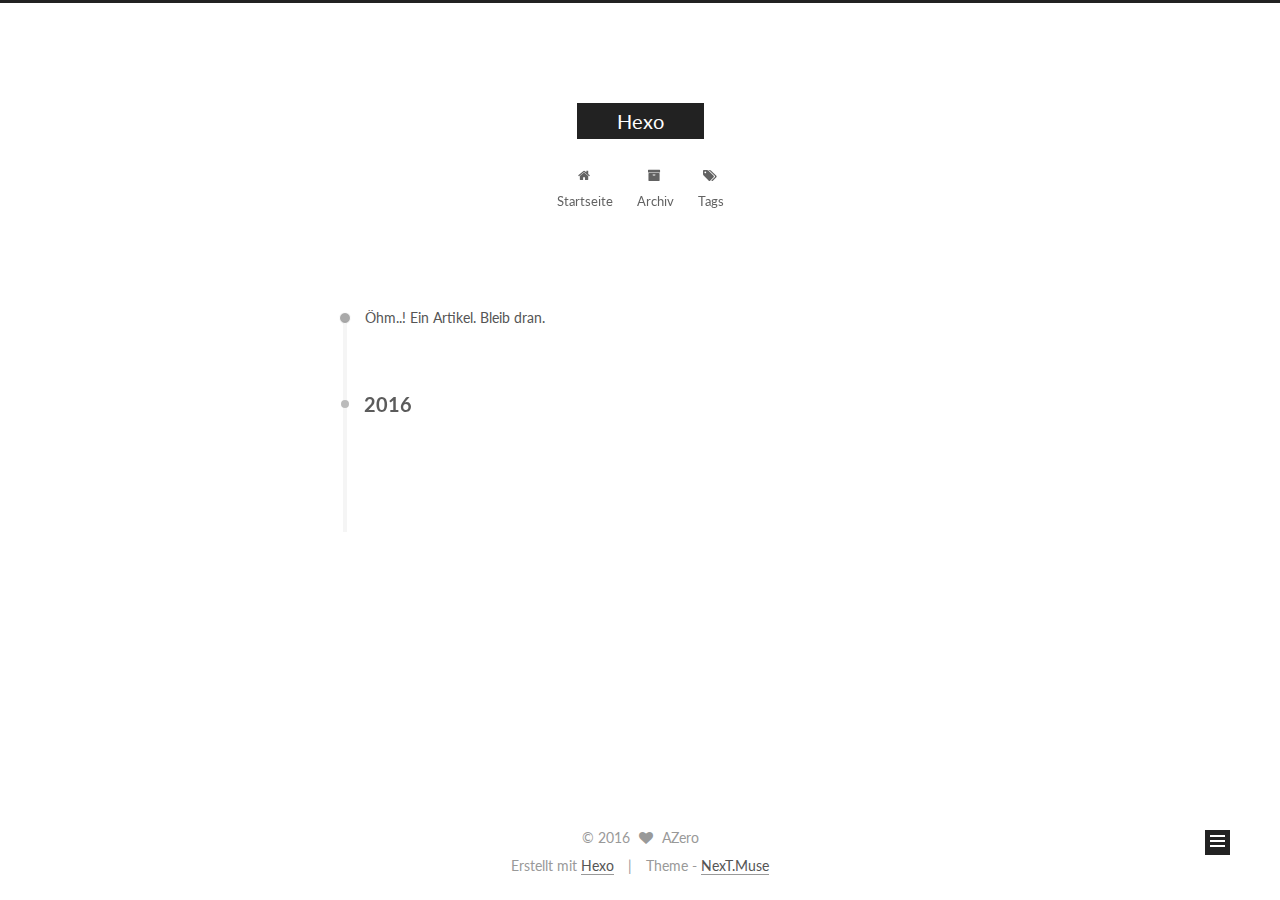
<file: archives/index.html>
<!doctype html>



  


<html class="theme-next muse use-motion" lang="zh">
<head>
  <meta charset="UTF-8"/>
<meta http-equiv="X-UA-Compatible" content="IE=edge" />
<meta name="viewport" content="width=device-width, initial-scale=1, maximum-scale=1"/>



<meta http-equiv="Cache-Control" content="no-transform" />
<meta http-equiv="Cache-Control" content="no-siteapp" />












  
  
  <link href="/lib/fancybox/source/jquery.fancybox.css?v=2.1.5" rel="stylesheet" type="text/css" />




  
  
  
  

  
    
    
  

  

  

  

  

  
    
    
    <link href="//fonts.googleapis.com/css?family=Lato:300,300italic,400,400italic,700,700italic&subset=latin,latin-ext" rel="stylesheet" type="text/css">
  






<link href="/lib/font-awesome/css/font-awesome.min.css?v=4.6.2" rel="stylesheet" type="text/css" />

<link href="/css/main.css?v=5.1.0" rel="stylesheet" type="text/css" />


  <meta name="keywords" content="Hexo, NexT" />








  <link rel="shortcut icon" type="image/x-icon" href="/favicon.ico?v=5.1.0" />






<meta property="og:type" content="website">
<meta property="og:title" content="Hexo">
<meta property="og:url" content="https://azombie.github.io/archives/index.html">
<meta property="og:site_name" content="Hexo">
<meta name="twitter:card" content="summary">
<meta name="twitter:title" content="Hexo">



<script type="text/javascript" id="hexo.configurations">
  var NexT = window.NexT || {};
  var CONFIG = {
    root: '/',
    scheme: 'Muse',
    sidebar: {"position":"left","display":"post"},
    fancybox: true,
    motion: true,
    duoshuo: {
      userId: '0',
      author: 'Author'
    },
    algolia: {
      applicationID: '',
      apiKey: '',
      indexName: '',
      hits: {"per_page":10},
      labels: {"input_placeholder":"Search for Posts","hits_empty":"We didn't find any results for the search: ${query}","hits_stats":"${hits} results found in ${time} ms"}
    }
  };
</script>



  <link rel="canonical" href="https://azombie.github.io/archives/"/>





  <title> Archiv | Hexo </title>
</head>

<body itemscope itemtype="http://schema.org/WebPage" lang="zh">

  










  
  
    
  

  <div class="container one-collumn sidebar-position-left  page-archive  ">
    <div class="headband"></div>

    <header id="header" class="header" itemscope itemtype="http://schema.org/WPHeader">
      <div class="header-inner"><div class="site-meta ">
  

  <div class="custom-logo-site-title">
    <a href="/"  class="brand" rel="start">
      <span class="logo-line-before"><i></i></span>
      <span class="site-title">Hexo</span>
      <span class="logo-line-after"><i></i></span>
    </a>
  </div>
    
      <p class="site-subtitle"></p>
    
</div>

<div class="site-nav-toggle">
  <button>
    <span class="btn-bar"></span>
    <span class="btn-bar"></span>
    <span class="btn-bar"></span>
  </button>
</div>

<nav class="site-nav">
  

  
    <ul id="menu" class="menu">
      
        
        <li class="menu-item menu-item-home">
          <a href="/" rel="section">
            
              <i class="menu-item-icon fa fa-fw fa-home"></i> <br />
            
            Startseite
          </a>
        </li>
      
        
        <li class="menu-item menu-item-archives">
          <a href="/archives" rel="section">
            
              <i class="menu-item-icon fa fa-fw fa-archive"></i> <br />
            
            Archiv
          </a>
        </li>
      
        
        <li class="menu-item menu-item-tags">
          <a href="/tags" rel="section">
            
              <i class="menu-item-icon fa fa-fw fa-tags"></i> <br />
            
            Tags
          </a>
        </li>
      

      
    </ul>
  

  
</nav>



 </div>
    </header>

    <main id="main" class="main">
      <div class="main-inner">
        <div class="content-wrap">
          <div id="content" class="content">
            

  <section id="posts" class="posts-collapse">
    <span class="archive-move-on"></span>

    <span class="archive-page-counter">
      
      
      
        
      
      Öhm..! Ein Artikel. Bleib dran.
    </span>

    

      
      
      

      
        
        <div class="collection-title">
          <h2 class="archive-year motion-element" id="archive-year-2016">2016</h2>
        </div>
      
      

      

  <article class="post post-type-normal" itemscope itemtype="http://schema.org/Article">
    <header class="post-header">

      <h1 class="post-title">
        
            <a class="post-title-link" href="/2016/12/23/hello-world/" itemprop="url">
              
                <span itemprop="name">Hello World</span>
              
            </a>
        
      </h1>

      <div class="post-meta">
        <time class="post-time" itemprop="dateCreated"
              datetime="2016-12-23T15:23:59+08:00"
              content="2016-12-23" >
          12-23
        </time>
      </div>

    </header>
  </article>



    

  </section>

  



          </div>
          


          

        </div>
        
          
  
  <div class="sidebar-toggle">
    <div class="sidebar-toggle-line-wrap">
      <span class="sidebar-toggle-line sidebar-toggle-line-first"></span>
      <span class="sidebar-toggle-line sidebar-toggle-line-middle"></span>
      <span class="sidebar-toggle-line sidebar-toggle-line-last"></span>
    </div>
  </div>

  <aside id="sidebar" class="sidebar">
    <div class="sidebar-inner">

      

      

      <section class="site-overview sidebar-panel sidebar-panel-active">
        <div class="site-author motion-element" itemprop="author" itemscope itemtype="http://schema.org/Person">
          <img class="site-author-image" itemprop="image"
               src="/images/avatar.gif"
               alt="AZero" />
          <p class="site-author-name" itemprop="name">AZero</p>
          <p class="site-description motion-element" itemprop="description"></p>
        </div>
        <nav class="site-state motion-element">
        
          
            <div class="site-state-item site-state-posts">
              <a href="/archives">
                <span class="site-state-item-count">1</span>
                <span class="site-state-item-name">Artikel</span>
              </a>
            </div>
          

          

          

        </nav>

        

        <div class="links-of-author motion-element">
          
        </div>

        
        

        
        

        


      </section>

      

    </div>
  </aside>


        
      </div>
    </main>

    <footer id="footer" class="footer">
      <div class="footer-inner">
        <div class="copyright" >
  
  &copy; 
  <span itemprop="copyrightYear">2016</span>
  <span class="with-love">
    <i class="fa fa-heart"></i>
  </span>
  <span class="author" itemprop="copyrightHolder">AZero</span>
</div>


<div class="powered-by">
  Erstellt mit  <a class="theme-link" href="https://hexo.io">Hexo</a>
</div>

<div class="theme-info">
  Theme -
  <a class="theme-link" href="https://github.com/iissnan/hexo-theme-next">
    NexT.Muse
  </a>
</div>


        

        
      </div>
    </footer>

    <div class="back-to-top">
      <i class="fa fa-arrow-up"></i>
    </div>
  </div>

  

<script type="text/javascript">
  if (Object.prototype.toString.call(window.Promise) !== '[object Function]') {
    window.Promise = null;
  }
</script>









  



  
  <script type="text/javascript" src="/lib/jquery/index.js?v=2.1.3"></script>

  
  <script type="text/javascript" src="/lib/fastclick/lib/fastclick.min.js?v=1.0.6"></script>

  
  <script type="text/javascript" src="/lib/jquery_lazyload/jquery.lazyload.js?v=1.9.7"></script>

  
  <script type="text/javascript" src="/lib/velocity/velocity.min.js?v=1.2.1"></script>

  
  <script type="text/javascript" src="/lib/velocity/velocity.ui.min.js?v=1.2.1"></script>

  
  <script type="text/javascript" src="/lib/fancybox/source/jquery.fancybox.pack.js?v=2.1.5"></script>


  


  <script type="text/javascript" src="/js/src/utils.js?v=5.1.0"></script>

  <script type="text/javascript" src="/js/src/motion.js?v=5.1.0"></script>



  
  

  
  
    <script type="text/javascript" id="motion.page.archive">
      $('.archive-year').velocity('transition.slideLeftIn');
    </script>
  


  


  <script type="text/javascript" src="/js/src/bootstrap.js?v=5.1.0"></script>



  



  




	





  




  
  

  

  

  

  


</body>
</html>
</file>
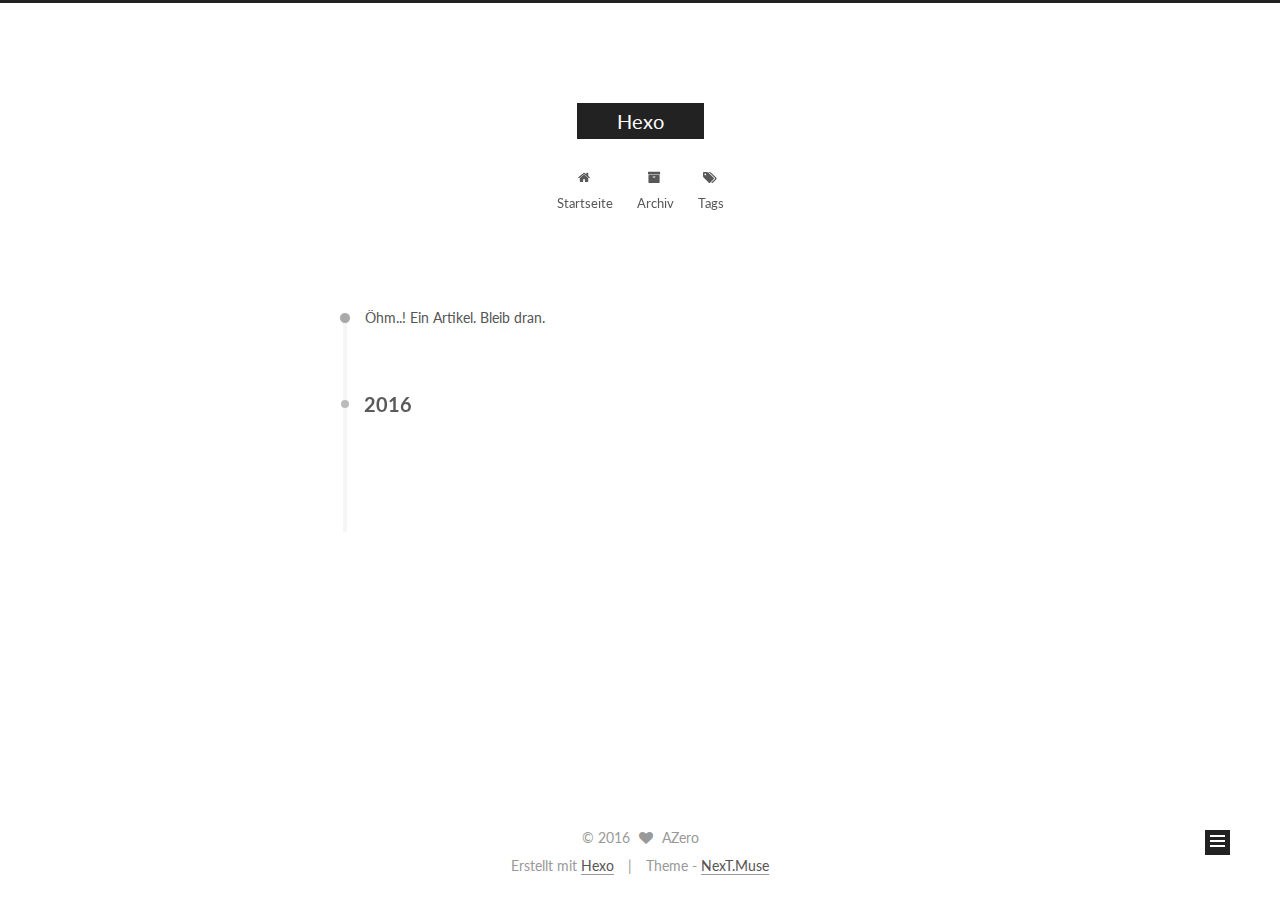
<file: archives/2016/index.html>
<!doctype html>



  


<html class="theme-next muse use-motion" lang="zh">
<head>
  <meta charset="UTF-8"/>
<meta http-equiv="X-UA-Compatible" content="IE=edge" />
<meta name="viewport" content="width=device-width, initial-scale=1, maximum-scale=1"/>



<meta http-equiv="Cache-Control" content="no-transform" />
<meta http-equiv="Cache-Control" content="no-siteapp" />












  
  
  <link href="/lib/fancybox/source/jquery.fancybox.css?v=2.1.5" rel="stylesheet" type="text/css" />




  
  
  
  

  
    
    
  

  

  

  

  

  
    
    
    <link href="//fonts.googleapis.com/css?family=Lato:300,300italic,400,400italic,700,700italic&subset=latin,latin-ext" rel="stylesheet" type="text/css">
  






<link href="/lib/font-awesome/css/font-awesome.min.css?v=4.6.2" rel="stylesheet" type="text/css" />

<link href="/css/main.css?v=5.1.0" rel="stylesheet" type="text/css" />


  <meta name="keywords" content="Hexo, NexT" />








  <link rel="shortcut icon" type="image/x-icon" href="/favicon.ico?v=5.1.0" />






<meta property="og:type" content="website">
<meta property="og:title" content="Hexo">
<meta property="og:url" content="https://azombie.github.io/archives/2016/index.html">
<meta property="og:site_name" content="Hexo">
<meta name="twitter:card" content="summary">
<meta name="twitter:title" content="Hexo">



<script type="text/javascript" id="hexo.configurations">
  var NexT = window.NexT || {};
  var CONFIG = {
    root: '/',
    scheme: 'Muse',
    sidebar: {"position":"left","display":"post"},
    fancybox: true,
    motion: true,
    duoshuo: {
      userId: '0',
      author: 'Author'
    },
    algolia: {
      applicationID: '',
      apiKey: '',
      indexName: '',
      hits: {"per_page":10},
      labels: {"input_placeholder":"Search for Posts","hits_empty":"We didn't find any results for the search: ${query}","hits_stats":"${hits} results found in ${time} ms"}
    }
  };
</script>



  <link rel="canonical" href="https://azombie.github.io/archives/2016/"/>





  <title> Archiv | Hexo </title>
</head>

<body itemscope itemtype="http://schema.org/WebPage" lang="zh">

  










  
  
    
  

  <div class="container one-collumn sidebar-position-left  page-archive  ">
    <div class="headband"></div>

    <header id="header" class="header" itemscope itemtype="http://schema.org/WPHeader">
      <div class="header-inner"><div class="site-meta ">
  

  <div class="custom-logo-site-title">
    <a href="/"  class="brand" rel="start">
      <span class="logo-line-before"><i></i></span>
      <span class="site-title">Hexo</span>
      <span class="logo-line-after"><i></i></span>
    </a>
  </div>
    
      <p class="site-subtitle"></p>
    
</div>

<div class="site-nav-toggle">
  <button>
    <span class="btn-bar"></span>
    <span class="btn-bar"></span>
    <span class="btn-bar"></span>
  </button>
</div>

<nav class="site-nav">
  

  
    <ul id="menu" class="menu">
      
        
        <li class="menu-item menu-item-home">
          <a href="/" rel="section">
            
              <i class="menu-item-icon fa fa-fw fa-home"></i> <br />
            
            Startseite
          </a>
        </li>
      
        
        <li class="menu-item menu-item-archives">
          <a href="/archives" rel="section">
            
              <i class="menu-item-icon fa fa-fw fa-archive"></i> <br />
            
            Archiv
          </a>
        </li>
      
        
        <li class="menu-item menu-item-tags">
          <a href="/tags" rel="section">
            
              <i class="menu-item-icon fa fa-fw fa-tags"></i> <br />
            
            Tags
          </a>
        </li>
      

      
    </ul>
  

  
</nav>



 </div>
    </header>

    <main id="main" class="main">
      <div class="main-inner">
        <div class="content-wrap">
          <div id="content" class="content">
            

  <section id="posts" class="posts-collapse">
    <span class="archive-move-on"></span>

    <span class="archive-page-counter">
      
      
      
        
      
      Öhm..! Ein Artikel. Bleib dran.
    </span>

    

      
      
      

      
        
        <div class="collection-title">
          <h2 class="archive-year motion-element" id="archive-year-2016">2016</h2>
        </div>
      
      

      

  <article class="post post-type-normal" itemscope itemtype="http://schema.org/Article">
    <header class="post-header">

      <h1 class="post-title">
        
            <a class="post-title-link" href="/2016/12/23/hello-world/" itemprop="url">
              
                <span itemprop="name">Hello World</span>
              
            </a>
        
      </h1>

      <div class="post-meta">
        <time class="post-time" itemprop="dateCreated"
              datetime="2016-12-23T15:23:59+08:00"
              content="2016-12-23" >
          12-23
        </time>
      </div>

    </header>
  </article>



    

  </section>

  



          </div>
          


          

        </div>
        
          
  
  <div class="sidebar-toggle">
    <div class="sidebar-toggle-line-wrap">
      <span class="sidebar-toggle-line sidebar-toggle-line-first"></span>
      <span class="sidebar-toggle-line sidebar-toggle-line-middle"></span>
      <span class="sidebar-toggle-line sidebar-toggle-line-last"></span>
    </div>
  </div>

  <aside id="sidebar" class="sidebar">
    <div class="sidebar-inner">

      

      

      <section class="site-overview sidebar-panel sidebar-panel-active">
        <div class="site-author motion-element" itemprop="author" itemscope itemtype="http://schema.org/Person">
          <img class="site-author-image" itemprop="image"
               src="/images/avatar.gif"
               alt="AZero" />
          <p class="site-author-name" itemprop="name">AZero</p>
          <p class="site-description motion-element" itemprop="description"></p>
        </div>
        <nav class="site-state motion-element">
        
          
            <div class="site-state-item site-state-posts">
              <a href="/archives">
                <span class="site-state-item-count">1</span>
                <span class="site-state-item-name">Artikel</span>
              </a>
            </div>
          

          

          

        </nav>

        

        <div class="links-of-author motion-element">
          
        </div>

        
        

        
        

        


      </section>

      

    </div>
  </aside>


        
      </div>
    </main>

    <footer id="footer" class="footer">
      <div class="footer-inner">
        <div class="copyright" >
  
  &copy; 
  <span itemprop="copyrightYear">2016</span>
  <span class="with-love">
    <i class="fa fa-heart"></i>
  </span>
  <span class="author" itemprop="copyrightHolder">AZero</span>
</div>


<div class="powered-by">
  Erstellt mit  <a class="theme-link" href="https://hexo.io">Hexo</a>
</div>

<div class="theme-info">
  Theme -
  <a class="theme-link" href="https://github.com/iissnan/hexo-theme-next">
    NexT.Muse
  </a>
</div>


        

        
      </div>
    </footer>

    <div class="back-to-top">
      <i class="fa fa-arrow-up"></i>
    </div>
  </div>

  

<script type="text/javascript">
  if (Object.prototype.toString.call(window.Promise) !== '[object Function]') {
    window.Promise = null;
  }
</script>









  



  
  <script type="text/javascript" src="/lib/jquery/index.js?v=2.1.3"></script>

  
  <script type="text/javascript" src="/lib/fastclick/lib/fastclick.min.js?v=1.0.6"></script>

  
  <script type="text/javascript" src="/lib/jquery_lazyload/jquery.lazyload.js?v=1.9.7"></script>

  
  <script type="text/javascript" src="/lib/velocity/velocity.min.js?v=1.2.1"></script>

  
  <script type="text/javascript" src="/lib/velocity/velocity.ui.min.js?v=1.2.1"></script>

  
  <script type="text/javascript" src="/lib/fancybox/source/jquery.fancybox.pack.js?v=2.1.5"></script>


  


  <script type="text/javascript" src="/js/src/utils.js?v=5.1.0"></script>

  <script type="text/javascript" src="/js/src/motion.js?v=5.1.0"></script>



  
  

  
  
    <script type="text/javascript" id="motion.page.archive">
      $('.archive-year').velocity('transition.slideLeftIn');
    </script>
  


  


  <script type="text/javascript" src="/js/src/bootstrap.js?v=5.1.0"></script>



  



  




	





  




  
  

  

  

  

  


</body>
</html>
</file>
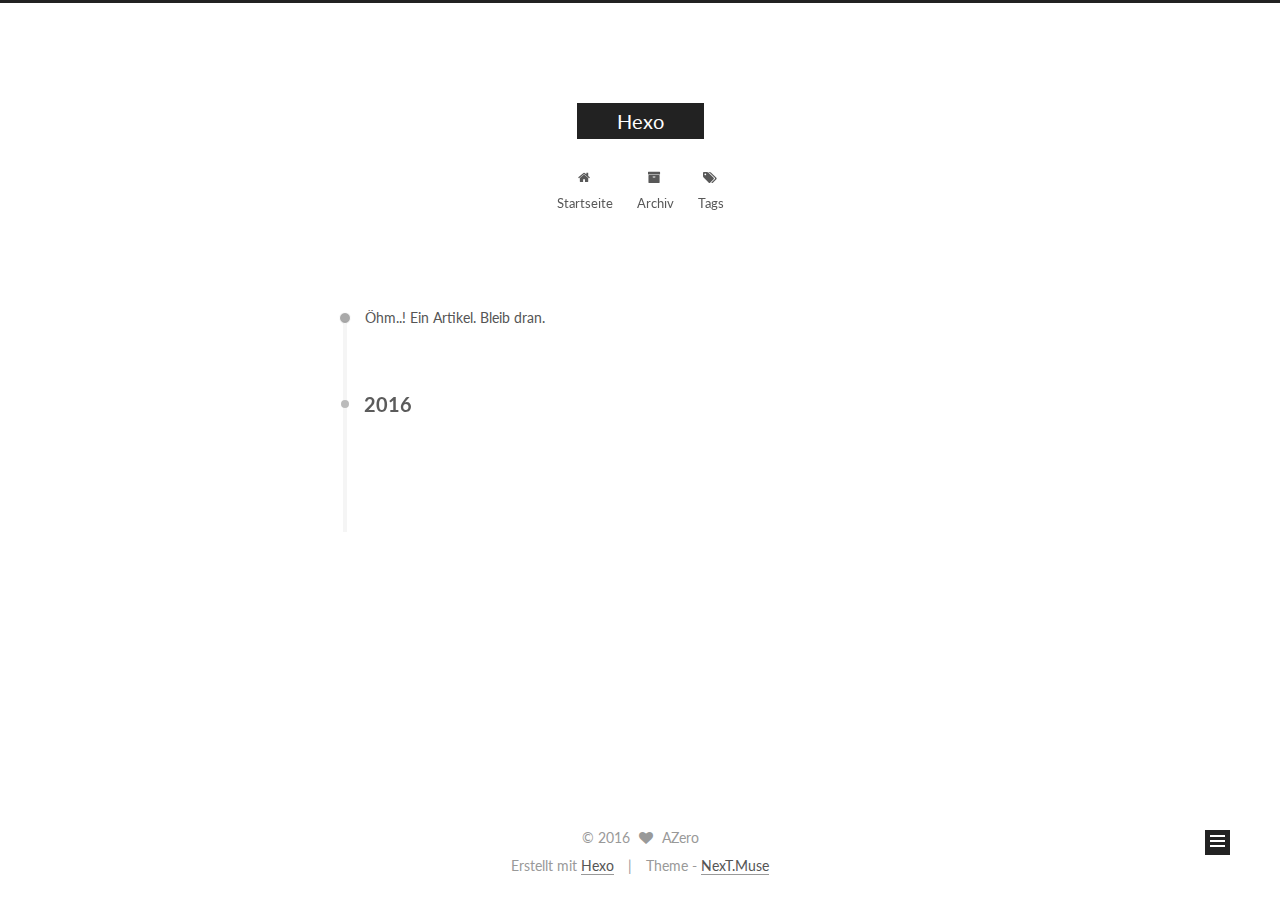
<file: archives/2016/12/index.html>
<!doctype html>



  


<html class="theme-next muse use-motion" lang="zh">
<head>
  <meta charset="UTF-8"/>
<meta http-equiv="X-UA-Compatible" content="IE=edge" />
<meta name="viewport" content="width=device-width, initial-scale=1, maximum-scale=1"/>



<meta http-equiv="Cache-Control" content="no-transform" />
<meta http-equiv="Cache-Control" content="no-siteapp" />












  
  
  <link href="/lib/fancybox/source/jquery.fancybox.css?v=2.1.5" rel="stylesheet" type="text/css" />




  
  
  
  

  
    
    
  

  

  

  

  

  
    
    
    <link href="//fonts.googleapis.com/css?family=Lato:300,300italic,400,400italic,700,700italic&subset=latin,latin-ext" rel="stylesheet" type="text/css">
  






<link href="/lib/font-awesome/css/font-awesome.min.css?v=4.6.2" rel="stylesheet" type="text/css" />

<link href="/css/main.css?v=5.1.0" rel="stylesheet" type="text/css" />


  <meta name="keywords" content="Hexo, NexT" />








  <link rel="shortcut icon" type="image/x-icon" href="/favicon.ico?v=5.1.0" />






<meta property="og:type" content="website">
<meta property="og:title" content="Hexo">
<meta property="og:url" content="https://azombie.github.io/archives/2016/12/index.html">
<meta property="og:site_name" content="Hexo">
<meta name="twitter:card" content="summary">
<meta name="twitter:title" content="Hexo">



<script type="text/javascript" id="hexo.configurations">
  var NexT = window.NexT || {};
  var CONFIG = {
    root: '/',
    scheme: 'Muse',
    sidebar: {"position":"left","display":"post"},
    fancybox: true,
    motion: true,
    duoshuo: {
      userId: '0',
      author: 'Author'
    },
    algolia: {
      applicationID: '',
      apiKey: '',
      indexName: '',
      hits: {"per_page":10},
      labels: {"input_placeholder":"Search for Posts","hits_empty":"We didn't find any results for the search: ${query}","hits_stats":"${hits} results found in ${time} ms"}
    }
  };
</script>



  <link rel="canonical" href="https://azombie.github.io/archives/2016/12/"/>





  <title> Archiv | Hexo </title>
</head>

<body itemscope itemtype="http://schema.org/WebPage" lang="zh">

  










  
  
    
  

  <div class="container one-collumn sidebar-position-left  page-archive  ">
    <div class="headband"></div>

    <header id="header" class="header" itemscope itemtype="http://schema.org/WPHeader">
      <div class="header-inner"><div class="site-meta ">
  

  <div class="custom-logo-site-title">
    <a href="/"  class="brand" rel="start">
      <span class="logo-line-before"><i></i></span>
      <span class="site-title">Hexo</span>
      <span class="logo-line-after"><i></i></span>
    </a>
  </div>
    
      <p class="site-subtitle"></p>
    
</div>

<div class="site-nav-toggle">
  <button>
    <span class="btn-bar"></span>
    <span class="btn-bar"></span>
    <span class="btn-bar"></span>
  </button>
</div>

<nav class="site-nav">
  

  
    <ul id="menu" class="menu">
      
        
        <li class="menu-item menu-item-home">
          <a href="/" rel="section">
            
              <i class="menu-item-icon fa fa-fw fa-home"></i> <br />
            
            Startseite
          </a>
        </li>
      
        
        <li class="menu-item menu-item-archives">
          <a href="/archives" rel="section">
            
              <i class="menu-item-icon fa fa-fw fa-archive"></i> <br />
            
            Archiv
          </a>
        </li>
      
        
        <li class="menu-item menu-item-tags">
          <a href="/tags" rel="section">
            
              <i class="menu-item-icon fa fa-fw fa-tags"></i> <br />
            
            Tags
          </a>
        </li>
      

      
    </ul>
  

  
</nav>



 </div>
    </header>

    <main id="main" class="main">
      <div class="main-inner">
        <div class="content-wrap">
          <div id="content" class="content">
            

  <section id="posts" class="posts-collapse">
    <span class="archive-move-on"></span>

    <span class="archive-page-counter">
      
      
      
        
      
      Öhm..! Ein Artikel. Bleib dran.
    </span>

    

      
      
      

      
        
        <div class="collection-title">
          <h2 class="archive-year motion-element" id="archive-year-2016">2016</h2>
        </div>
      
      

      

  <article class="post post-type-normal" itemscope itemtype="http://schema.org/Article">
    <header class="post-header">

      <h1 class="post-title">
        
            <a class="post-title-link" href="/2016/12/23/hello-world/" itemprop="url">
              
                <span itemprop="name">Hello World</span>
              
            </a>
        
      </h1>

      <div class="post-meta">
        <time class="post-time" itemprop="dateCreated"
              datetime="2016-12-23T15:23:59+08:00"
              content="2016-12-23" >
          12-23
        </time>
      </div>

    </header>
  </article>



    

  </section>

  



          </div>
          


          

        </div>
        
          
  
  <div class="sidebar-toggle">
    <div class="sidebar-toggle-line-wrap">
      <span class="sidebar-toggle-line sidebar-toggle-line-first"></span>
      <span class="sidebar-toggle-line sidebar-toggle-line-middle"></span>
      <span class="sidebar-toggle-line sidebar-toggle-line-last"></span>
    </div>
  </div>

  <aside id="sidebar" class="sidebar">
    <div class="sidebar-inner">

      

      

      <section class="site-overview sidebar-panel sidebar-panel-active">
        <div class="site-author motion-element" itemprop="author" itemscope itemtype="http://schema.org/Person">
          <img class="site-author-image" itemprop="image"
               src="/images/avatar.gif"
               alt="AZero" />
          <p class="site-author-name" itemprop="name">AZero</p>
          <p class="site-description motion-element" itemprop="description"></p>
        </div>
        <nav class="site-state motion-element">
        
          
            <div class="site-state-item site-state-posts">
              <a href="/archives">
                <span class="site-state-item-count">1</span>
                <span class="site-state-item-name">Artikel</span>
              </a>
            </div>
          

          

          

        </nav>

        

        <div class="links-of-author motion-element">
          
        </div>

        
        

        
        

        


      </section>

      

    </div>
  </aside>


        
      </div>
    </main>

    <footer id="footer" class="footer">
      <div class="footer-inner">
        <div class="copyright" >
  
  &copy; 
  <span itemprop="copyrightYear">2016</span>
  <span class="with-love">
    <i class="fa fa-heart"></i>
  </span>
  <span class="author" itemprop="copyrightHolder">AZero</span>
</div>


<div class="powered-by">
  Erstellt mit  <a class="theme-link" href="https://hexo.io">Hexo</a>
</div>

<div class="theme-info">
  Theme -
  <a class="theme-link" href="https://github.com/iissnan/hexo-theme-next">
    NexT.Muse
  </a>
</div>


        

        
      </div>
    </footer>

    <div class="back-to-top">
      <i class="fa fa-arrow-up"></i>
    </div>
  </div>

  

<script type="text/javascript">
  if (Object.prototype.toString.call(window.Promise) !== '[object Function]') {
    window.Promise = null;
  }
</script>









  



  
  <script type="text/javascript" src="/lib/jquery/index.js?v=2.1.3"></script>

  
  <script type="text/javascript" src="/lib/fastclick/lib/fastclick.min.js?v=1.0.6"></script>

  
  <script type="text/javascript" src="/lib/jquery_lazyload/jquery.lazyload.js?v=1.9.7"></script>

  
  <script type="text/javascript" src="/lib/velocity/velocity.min.js?v=1.2.1"></script>

  
  <script type="text/javascript" src="/lib/velocity/velocity.ui.min.js?v=1.2.1"></script>

  
  <script type="text/javascript" src="/lib/fancybox/source/jquery.fancybox.pack.js?v=2.1.5"></script>


  


  <script type="text/javascript" src="/js/src/utils.js?v=5.1.0"></script>

  <script type="text/javascript" src="/js/src/motion.js?v=5.1.0"></script>



  
  

  
  
    <script type="text/javascript" id="motion.page.archive">
      $('.archive-year').velocity('transition.slideLeftIn');
    </script>
  


  


  <script type="text/javascript" src="/js/src/bootstrap.js?v=5.1.0"></script>



  



  




	





  




  
  

  

  

  

  


</body>
</html>
</file>
<file: css/main.css>
/* normalize.css v3.0.2 | MIT License | git.io/normalize */
html {
  font-family: sans-serif; /* 1 */
  -ms-text-size-adjust: 100%; /* 2 */
  -webkit-text-size-adjust: 100%; /* 2 */
}
body {
  margin: 0;
}
article,
aside,
details,
figcaption,
figure,
footer,
header,
hgroup,
main,
menu,
nav,
section,
summary {
  display: block;
}
audio,
canvas,
progress,
video {
  display: inline-block; /* 1 */
  vertical-align: baseline; /* 2 */
}
audio:not([controls]) {
  display: none;
  height: 0;
}
[hidden],
template {
  display: none;
}
a {
  background-color: transparent;
}
a:active,
a:hover {
  outline: 0;
}
abbr[title] {
  border-bottom: 1px dotted;
}
b,
strong {
  font-weight: bold;
}
dfn {
  font-style: italic;
}
h1 {
  font-size: 2em;
  margin: 0.67em 0;
}
mark {
  background: #ff0;
  color: #000;
}
small {
  font-size: 80%;
}
sub,
sup {
  font-size: 75%;
  line-height: 0;
  position: relative;
  vertical-align: baseline;
}
sup {
  top: -0.5em;
}
sub {
  bottom: -0.25em;
}
img {
  border: 0;
}
svg:not(:root) {
  overflow: hidden;
}
figure {
  margin: 1em 40px;
}
hr {
  -moz-box-sizing: content-box;
  box-sizing: content-box;
  height: 0;
}
pre {
  overflow: auto;
}
code,
kbd,
pre,
samp {
  font-family: monospace, monospace;
  font-size: 1em;
}
button,
input,
optgroup,
select,
textarea {
  color: inherit; /* 1 */
  font: inherit; /* 2 */
  margin: 0; /* 3 */
}
button {
  overflow: visible;
}
button,
select {
  text-transform: none;
}
button,
html input[type="button"],
input[type="reset"],
input[type="submit"] {
  -webkit-appearance: button; /* 2 */
  cursor: pointer; /* 3 */
}
button[disabled],
html input[disabled] {
  cursor: default;
}
button::-moz-focus-inner,
input::-moz-focus-inner {
  border: 0;
  padding: 0;
}
input {
  line-height: normal;
}
input[type="checkbox"],
input[type="radio"] {
  box-sizing: border-box; /* 1 */
  padding: 0; /* 2 */
}
input[type="number"]::-webkit-inner-spin-button,
input[type="number"]::-webkit-outer-spin-button {
  height: auto;
}
input[type="search"] {
  -webkit-appearance: textfield; /* 1 */
  -moz-box-sizing: content-box;
  -webkit-box-sizing: content-box; /* 2 */
  box-sizing: content-box;
}
input[type="search"]::-webkit-search-cancel-button,
input[type="search"]::-webkit-search-decoration {
  -webkit-appearance: none;
}
fieldset {
  border: 1px solid #c0c0c0;
  margin: 0 2px;
  padding: 0.35em 0.625em 0.75em;
}
legend {
  border: 0; /* 1 */
  padding: 0; /* 2 */
}
textarea {
  overflow: auto;
}
optgroup {
  font-weight: bold;
}
table {
  border-collapse: collapse;
  border-spacing: 0;
}
td,
th {
  padding: 0;
}
::selection {
  background: #262a30;
  color: #fff;
}
body {
  position: relative;
  font-family: 'Lato', "PingFang SC", "Microsoft YaHei", sans-serif;
  font-size: 14px;
  line-height: 2;
  color: #555;
  background: #fff;
}
@media (max-width: 767px) {
  body {
    padding-right: 0 !important;
  }
}
@media (min-width: 768px) and (max-width: 991px) {
  body {
    padding-right: 0 !important;
  }
}
@media (min-width: 1600px) {
  body {
    font-size: 16px;
  }
}
h1,
h2,
h3,
h4,
h5,
h6 {
  margin: 0;
  padding: 0;
  font-weight: bold;
  line-height: 1.5;
  font-family: 'Lato', "PingFang SC", "Microsoft YaHei", sans-serif;
}
h2,
h3,
h4,
h5,
h6 {
  margin: 20px 0 15px;
}
h1 {
  font-size: 22px;
}
@media (max-width: 767px) {
  h1 {
    font-size: 18px;
  }
}
h2 {
  font-size: 20px;
}
@media (max-width: 767px) {
  h2 {
    font-size: 16px;
  }
}
h3 {
  font-size: 18px;
}
@media (max-width: 767px) {
  h3 {
    font-size: 14px;
  }
}
h4 {
  font-size: 16px;
}
@media (max-width: 767px) {
  h4 {
    font-size: 12px;
  }
}
h5 {
  font-size: 14px;
}
@media (max-width: 767px) {
  h5 {
    font-size: 10px;
  }
}
h6 {
  font-size: 12px;
}
@media (max-width: 767px) {
  h6 {
    font-size: 8px;
  }
}
p {
  margin: 0 0 25px 0;
}
a {
  color: #555;
  text-decoration: none;
  border-bottom: 1px solid #999;
  word-wrap: break-word;
}
a:hover {
  color: #222;
  border-bottom-color: #222;
}
ul {
  list-style: none;
}
blockquote {
  margin: 0;
  padding: 0;
}
img {
  display: block;
  margin: auto;
  max-width: 100%;
  height: auto;
}
hr {
  margin: 40px 0;
  height: 3px;
  border: none;
  background-color: #ddd;
  background-image: repeating-linear-gradient(-45deg, #fff, #fff 4px, transparent 4px, transparent 8px);
}
blockquote {
  padding: 0 15px;
  color: #666;
  border-left: 4px solid #ddd;
}
blockquote cite::before {
  content: "-";
  padding: 0 5px;
}
dt {
  font-weight: 700;
}
dd {
  margin: 0;
  padding: 0;
}
.text-left {
  text-align: left;
}
.text-center {
  text-align: center;
}
.text-right {
  text-align: right;
}
.text-justify {
  text-align: justify;
}
.text-nowrap {
  white-space: nowrap;
}
.text-lowercase {
  text-transform: lowercase;
}
.text-uppercase {
  text-transform: uppercase;
}
.text-capitalize {
  text-transform: capitalize;
}
.center-block {
  display: block;
  margin-left: auto;
  margin-right: auto;
}
.clearfix:before,
.clearfix:after {
  content: " ";
  display: table;
}
.clearfix:after {
  clear: both;
}
.pullquote {
  width: 45%;
}
.pullquote.left {
  float: left;
  margin-left: 5px;
  margin-right: 10px;
}
.pullquote.right {
  float: right;
  margin-left: 10px;
  margin-right: 5px;
}
.affix.affix.affix {
  position: fixed;
}
.translation {
  margin-top: -20px;
  font-size: 14px;
  color: #999;
}
.scrollbar-measure {
  width: 100px;
  height: 100px;
  overflow: scroll;
  position: absolute;
  top: -9999px;
}
.use-motion .motion-element {
  opacity: 0;
}
#local-search-input {
  padding: 3px;
  border: none;
  text-indent: 14px;
  border-radius: 0;
  width: 140px;
  outline: none;
  border-bottom: 1px solid #999;
  background: inherit;
  opacity: 0.5;
}
#local-search-input:focus {
  opacity: 1;
}
.search-icon {
  position: absolute;
  top: 9px;
}
table {
  margin: 20px 0;
  width: 100%;
  border-collapse: collapse;
  border-spacing: 0;
  border: 1px solid #ddd;
  font-size: 14px;
  table-layout: fixed;
  word-wrap: break-all;
}
table>tbody>tr:nth-of-type(odd) {
  background-color: #f9f9f9;
}
table>tbody>tr:hover {
  background-color: #f5f5f5;
}
caption,
th,
td {
  padding: 8px;
  text-align: left;
  vertical-align: middle;
  font-weight: normal;
}
th,
td {
  border-bottom: 3px solid #ddd;
  border-right: 1px solid #eee;
}
th {
  padding-bottom: 10px;
  font-weight: 700;
}
td {
  border-bottom-width: 1px;
}
html,
body {
  height: 100%;
}
.container {
  position: relative;
  min-height: 100%;
}
.header-inner {
  margin: 0 auto;
  padding: 100px 0 70px;
  width: 700px;
}
@media (min-width: 1600px) {
  .container .header-inner {
    width: 900px;
  }
}
.main {
  padding-bottom: 150px;
}
.main-inner {
  margin: 0 auto;
  width: 700px;
}
@media (min-width: 1600px) {
  .container .main-inner {
    width: 900px;
  }
}
.footer {
  position: absolute;
  left: 0;
  bottom: 0;
  width: 100%;
  min-height: 50px;
}
.footer-inner {
  box-sizing: border-box;
  margin: 20px auto;
  width: 700px;
}
@media (min-width: 1600px) {
  .container .footer-inner {
    width: 900px;
  }
}
pre,
.highlight {
  overflow: auto;
  margin: 20px 0;
  padding: 0;
  font-size: 13px;
  color: #4d4d4c;
  background: #f7f7f7;
  line-height: 1.6;
}
pre,
code {
  font-family: consolas, Menlo, "PingFang SC", "Microsoft YaHei", monospace;
}
code {
  padding: 2px 4px;
  word-wrap: break-word;
  color: #4d4d4c;
  background: #f7f7f7;
  border-radius: 3px;
  font-size: 13px;
}
pre code {
  padding: 0;
  color: #4d4d4c;
  background: none;
  text-shadow: none;
}
.highlight {
  border-radius: 1px;
}
.highlight pre {
  border: none;
  margin: 0;
  padding: 10px 0;
}
.highlight table {
  margin: 0;
  width: auto;
  border: none;
}
.highlight td {
  border: none;
  padding: 0;
}
.highlight figcaption {
  font-size: 1em;
  color: #4d4d4c;
  line-height: 1em;
  margin-bottom: 1em;
}
.highlight figcaption:before,
.highlight figcaption:after {
  content: " ";
  display: table;
}
.highlight figcaption:after {
  clear: both;
}
.highlight figcaption a {
  float: right;
  color: #4d4d4c;
}
.highlight figcaption a:hover {
  border-bottom-color: #4d4d4c;
}
.highlight .gutter pre {
  padding-left: 10px;
  padding-right: 10px;
  color: #869194;
  text-align: right;
  background-color: #eff2f3;
}
.highlight .code pre {
  padding-left: 10px;
  padding-right: 10px;
  background-color: #f7f7f7;
}
.highlight .line {
  height: 20px;
}
.gutter {
  -webkit-user-select: none;
  -moz-user-select: none;
  -ms-user-select: none;
  user-select: none;
}
.gist table {
  width: auto;
}
.gist table td {
  border: none;
}
pre .deletion {
  background: #fdd;
}
pre .addition {
  background: #dfd;
}
pre .meta {
  color: #8959a8;
}
pre .comment {
  color: #8e908c;
}
pre .variable,
pre .attribute,
pre .tag,
pre .regexp,
pre .ruby .constant,
pre .xml .tag .title,
pre .xml .pi,
pre .xml .doctype,
pre .html .doctype,
pre .css .id,
pre .css .class,
pre .css .pseudo {
  color: #c82829;
}
pre .number,
pre .preprocessor,
pre .built_in,
pre .literal,
pre .params,
pre .constant,
pre .command {
  color: #f5871f;
}
pre .ruby .class .title,
pre .css .rules .attribute,
pre .string,
pre .value,
pre .inheritance,
pre .header,
pre .ruby .symbol,
pre .xml .cdata,
pre .special,
pre .number,
pre .formula {
  color: #718c00;
}
pre .title,
pre .css .hexcolor {
  color: #3e999f;
}
pre .function,
pre .python .decorator,
pre .python .title,
pre .ruby .function .title,
pre .ruby .title .keyword,
pre .perl .sub,
pre .javascript .title,
pre .coffeescript .title {
  color: #4271ae;
}
pre .keyword,
pre .javascript .function {
  color: #8959a8;
}
.full-image.full-image.full-image {
  border: none;
  max-width: 100%;
  width: auto;
  margin: 20px auto;
}
@media (min-width: 992px) {
  .full-image.full-image.full-image {
    max-width: none;
    width: 126%;
    margin: 0 -13%;
  }
}
.blockquote-center,
.page-home .post-type-quote blockquote,
.page-post-detail .post-type-quote blockquote {
  position: relative;
  margin: 40px 0;
  padding: 0;
  border-left: none;
  text-align: center;
}
.blockquote-center::before,
.page-home .post-type-quote blockquote::before,
.page-post-detail .post-type-quote blockquote::before,
.blockquote-center::after,
.page-home .post-type-quote blockquote::after,
.page-post-detail .post-type-quote blockquote::after {
  position: absolute;
  content: ' ';
  display: block;
  width: 100%;
  height: 24px;
  opacity: 0.2;
  background-repeat: no-repeat;
  background-position: 0 -6px;
  background-size: 22px 22px;
}
.blockquote-center::before,
.page-home .post-type-quote blockquote::before,
.page-post-detail .post-type-quote blockquote::before {
  top: -20px;
  background-image: url("../images/quote-l.svg");
  border-top: 1px solid #ccc;
}
.blockquote-center::after,
.page-home .post-type-quote blockquote::after,
.page-post-detail .post-type-quote blockquote::after {
  bottom: -20px;
  background-image: url("../images/quote-r.svg");
  border-bottom: 1px solid #ccc;
  background-position: 100% 8px;
}
.blockquote-center p,
.page-home .post-type-quote blockquote p,
.page-post-detail .post-type-quote blockquote p,
.blockquote-center div,
.page-home .post-type-quote blockquote div,
.page-post-detail .post-type-quote blockquote div {
  text-align: center;
}
.post .post-body .group-picture img {
  box-sizing: border-box;
  padding: 0 3px;
  border: none;
}
.post .group-picture-row {
  overflow: hidden;
  margin-top: 6px;
}
.post .group-picture-row:first-child {
  margin-top: 0;
}
.post .group-picture-column {
  float: left;
}
.page-post-detail .post-body .group-picture-column {
  float: none;
  margin-top: 10px;
  width: auto !important;
}
.page-post-detail .post-body .group-picture-column img {
  margin: 0 auto;
}
.page-archive .group-picture-container {
  overflow: hidden;
}
.page-archive .group-picture-row {
  float: left;
}
.page-archive .group-picture-row:first-child {
  margin-top: 6px;
}
.page-archive .group-picture-column {
  max-width: 150px;
  max-height: 150px;
}
.note {
  padding: 20px;
  margin: 20px 0;
  border: 1px solid #eee;
  border-left-width: 5px;
  border-radius: 3px;
}
.note h2,
.note h3,
.note h4,
.note h5,
.note h6 {
  margin-top: 0;
  margin-bottom: 5px;
}
.note p:last-child {
  margin-bottom: 0;
}
.note code {
  border-radius: 3px;
}
.note+.note {
  margin-top: -5px;
}
.default {
  border-left-color: #777;
}
.default h2,
.default h3,
.default h4,
.default h5,
.default h6 {
  color: #777;
}
.primary {
  border-left-color: #428bca;
}
.primary h2,
.primary h3,
.primary h4,
.primary h5,
.primary h6 {
  color: #428bca;
}
.success {
  border-left-color: #5cb85c;
}
.success h2,
.success h3,
.success h4,
.success h5,
.success h6 {
  color: #5cb85c;
}
.danger {
  border-left-color: #d9534f;
}
.danger h2,
.danger h3,
.danger h4,
.danger h5,
.danger h6 {
  color: #d9534f;
}
.warning {
  border-left-color: #f0ad4e;
}
.warning h2,
.warning h3,
.warning h4,
.warning h5,
.warning h6 {
  color: #f0ad4e;
}
.info {
  border-left-color: #5bc0de;
}
.info h2,
.info h3,
.info h4,
.info h5,
.info h6 {
  color: #5bc0de;
}
.btn {
  display: inline-block;
  padding: 0 20px;
  font-size: 14px;
  color: #fff;
  background: #222;
  border: 2px solid #222;
  text-decoration: none;
  border-radius: 0;
  transition-property: background-color;
  transition-duration: 0.2s;
  transition-timing-function: ease-in-out;
  transition-delay: 0s;
}
.btn:hover,
.post-more-link .btn:hover {
  border-color: #222;
  color: #222;
  background: #fff;
}
.btn-bar {
  display: block;
  width: 22px;
  height: 2px;
  background: #555;
  border-radius: 1px;
}
.btn-bar+.btn-bar {
  margin-top: 4px;
}
.pagination {
  margin: 120px 0 40px;
  text-align: center;
  border-top: 1px solid #eee;
}
.page-number-basic,
.pagination .prev,
.pagination .next,
.pagination .page-number,
.pagination .space {
  display: inline-block;
  position: relative;
  top: -1px;
  margin: 0 10px;
  padding: 0 10px;
  line-height: 30px;
}
@media (max-width: 767px) {
  .page-number-basic,
  .pagination .prev,
  .pagination .next,
  .pagination .page-number,
  .pagination .space {
    margin: 0 5px;
  }
}
.pagination .prev,
.pagination .next,
.pagination .page-number {
  border-bottom: 0;
  border-top: 1px solid #eee;
  transition-property: border-color;
  transition-duration: 0.2s;
  transition-timing-function: ease-in-out;
  transition-delay: 0s;
}
.pagination .prev:hover,
.pagination .next:hover,
.pagination .page-number:hover {
  border-top-color: #222;
}
.pagination .space {
  padding: 0;
  margin: 0;
}
.pagination .prev {
  margin-left: 0;
}
.pagination .next {
  margin-right: 0;
}
.pagination .page-number.current {
  color: #fff;
  background: #ccc;
  border-top-color: #ccc;
}
@media (max-width: 767px) {
  .pagination {
    border-top: none;
  }
  .pagination .prev,
  .pagination .next,
  .pagination .page-number {
    margin-bottom: 10px;
    border-top: 0;
    border-bottom: 1px solid #eee;
  }
  .pagination .prev:hover,
  .pagination .next:hover,
  .pagination .page-number:hover {
    border-bottom-color: #222;
  }
}
.comments {
  margin: 60px 20px 0;
}
.tag-cloud {
  text-align: center;
}
.tag-cloud a {
  display: inline-block;
  margin: 10px;
}
.back-to-top {
  box-sizing: border-box;
  position: fixed;
  bottom: -100px;
  right: 50px;
  z-index: 1050;
  padding: 0 6px;
  width: 25px;
  background: #222;
  font-size: 12px;
  opacity: 1;
  color: #fff;
  cursor: pointer;
  text-align: center;
  -webkit-transform: translateZ(0);
  transition-property: bottom;
  transition-duration: 0.2s;
  transition-timing-function: ease-in-out;
  transition-delay: 0s;
}
@media (max-width: 767px) {
  .back-to-top {
    display: none;
  }
}
@media (min-width: 768px) and (max-width: 991px) {
  .back-to-top {
    display: none;
  }
}
.back-to-top.back-to-top-on {
  bottom: 19px;
}
.header {
  background: #fff;
}
.header-inner {
  position: relative;
}
.headband {
  height: 3px;
  background: #222;
}
.site-meta {
  margin: 0;
  text-align: center;
}
@media (max-width: 767px) {
  .site-meta {
    text-align: center;
  }
}
.brand {
  position: relative;
  display: inline-block;
  padding: 0 40px;
  color: #fff;
  background: #222;
  border-bottom: none;
}
.brand:hover {
  color: #fff;
}
.logo {
  display: inline-block;
  margin-right: 5px;
  line-height: 36px;
  vertical-align: top;
}
.site-title {
  display: inline-block;
  vertical-align: top;
  line-height: 36px;
  font-size: 20px;
  font-weight: normal;
  font-family: 'Lato', "PingFang SC", "Microsoft YaHei", sans-serif;
}
.site-subtitle {
  margin-top: 10px;
  font-size: 13px;
  color: #999;
}
.use-motion .brand {
  opacity: 0;
}
.use-motion .logo,
.use-motion .site-title,
.use-motion .site-subtitle {
  opacity: 0;
  position: relative;
  top: -10px;
}
.site-nav-toggle {
  display: none;
  position: absolute;
  top: 10px;
  left: 10px;
}
@media (max-width: 767px) {
  .site-nav-toggle {
    display: block;
  }
}
.site-nav-toggle button {
  margin-top: 2px;
  padding: 9px 10px;
  background: transparent;
  border: none;
}
@media (max-width: 767px) {
  .site-nav {
    display: none;
    margin: 0 -10px;
    padding: 0 10px;
    clear: both;
    border-top: 1px solid #ddd;
  }
}
@media (min-width: 768px) and (max-width: 991px) {
  .site-nav {
    display: block !important;
  }
}
@media (min-width: 992px) {
  .site-nav {
    display: block !important;
  }
}
.menu {
  margin-top: 20px;
  padding-left: 0;
  text-align: center;
}
.menu .menu-item {
  display: inline-block;
  margin: 0 10px;
}
@media screen and (max-width: 767px) {
  .menu .menu-item {
    margin-top: 10px;
  }
}
.menu .menu-item a {
  display: block;
  font-size: 13px;
  text-transform: capitalize;
  line-height: inherit;
  border-bottom: 1px solid transparent;
  transition-property: border-color;
  transition-duration: 0.2s;
  transition-timing-function: ease-in-out;
  transition-delay: 0s;
}
.menu .menu-item a:hover {
  border-bottom-color: #222;
}
.menu .menu-item .fa {
  margin-right: 5px;
}
.use-motion .menu-item {
  opacity: 0;
}
.post-body {
  font-family: 'Lato', "PingFang SC", "Microsoft YaHei", sans-serif;
}
@media (max-width: 767px) {
  .post-body {
    word-break: break-word;
  }
}
.post-body .fancybox img {
  display: block !important;
  margin: 0 auto;
  cursor: pointer;
  cursor: zoom-in;
  cursor: -webkit-zoom-in;
}
.post-body .image-caption,
.post-body .figure .caption {
  margin: 10px auto 15px;
  text-align: center;
  font-size: 14px;
  color: #999;
  font-weight: bold;
  line-height: 1;
}
.post-sticky-flag {
  display: inline-block;
  font-size: 16px;
  -ms-transform: rotate(30deg);
  -webkit-transform: rotate(30deg);
  -moz-transform: rotate(30deg);
  -ms-transform: rotate(30deg);
  -o-transform: rotate(30deg);
  transform: rotate(30deg);
}
.posts-expand {
  padding-top: 40px;
}
@media (max-width: 767px) {
  .posts-expand {
    margin: 0 20px;
  }
  .post-body pre,
  .post-body .highlight {
    padding: 10px;
  }
  .post-body pre .gutter pre,
  .post-body .highlight .gutter pre {
    padding-right: 10px;
  }
}
@media (min-width: 992px) {
  .posts-expand .post-body {
    text-align: justify;
  }
}
.posts-expand .post-body h2,
.posts-expand .post-body h3,
.posts-expand .post-body h4,
.posts-expand .post-body h5,
.posts-expand .post-body h6 {
  padding-top: 10px;
}
.posts-expand .post-body h2 .header-anchor,
.posts-expand .post-body h3 .header-anchor,
.posts-expand .post-body h4 .header-anchor,
.posts-expand .post-body h5 .header-anchor,
.posts-expand .post-body h6 .header-anchor {
  float: right;
  margin-left: 10px;
  color: #ccc;
  border-bottom-style: none;
  visibility: hidden;
}
.posts-expand .post-body h2 .header-anchor:hover,
.posts-expand .post-body h3 .header-anchor:hover,
.posts-expand .post-body h4 .header-anchor:hover,
.posts-expand .post-body h5 .header-anchor:hover,
.posts-expand .post-body h6 .header-anchor:hover {
  color: inherit;
}
.posts-expand .post-body h2:hover .header-anchor,
.posts-expand .post-body h3:hover .header-anchor,
.posts-expand .post-body h4:hover .header-anchor,
.posts-expand .post-body h5:hover .header-anchor,
.posts-expand .post-body h6:hover .header-anchor {
  visibility: visible;
}
.posts-expand .post-body ul li {
  list-style: circle;
}
.posts-expand .post-body img {
  box-sizing: border-box;
  margin: auto;
  padding: 3px;
  border: 1px solid #ddd;
}
.posts-expand .fancybox img {
  margin: 0 auto;
}
@media (max-width: 767px) {
  .posts-collapse {
    margin: 0 20px;
  }
  .posts-collapse .post-title,
  .posts-collapse .post-meta {
    display: block;
    width: auto;
    text-align: left;
  }
}
.posts-collapse {
  position: relative;
  z-index: 1010;
  margin-left: 55px;
}
.posts-collapse::after {
  content: " ";
  position: absolute;
  top: 20px;
  left: 0;
  margin-left: -2px;
  width: 4px;
  height: 100%;
  background: #f5f5f5;
  z-index: -1;
}
@media (max-width: 767px) {
  .posts-collapse {
    margin: 0 20px;
  }
}
.posts-collapse .collection-title {
  position: relative;
  margin: 60px 0;
}
.posts-collapse .collection-title h2 {
  margin-left: 20px;
}
.posts-collapse .collection-title small {
  color: #bbb;
}
.posts-collapse .collection-title::before {
  content: " ";
  position: absolute;
  left: 0;
  top: 50%;
  margin-left: -4px;
  margin-top: -4px;
  width: 8px;
  height: 8px;
  background: #bbb;
  border-radius: 50%;
}
.posts-collapse .post {
  margin: 30px 0;
}
.posts-collapse .post-header {
  position: relative;
  transition-duration: 0.2s;
  transition-timing-function: ease-in-out;
  transition-delay: 0s;
  transition-property: border;
  border-bottom: 1px dashed #ccc;
}
.posts-collapse .post-header::before {
  content: " ";
  position: absolute;
  left: 0;
  top: 12px;
  width: 6px;
  height: 6px;
  margin-left: -4px;
  background: #bbb;
  border-radius: 50%;
  border: 1px solid #fff;
  transition-duration: 0.2s;
  transition-timing-function: ease-in-out;
  transition-delay: 0s;
  transition-property: background;
}
.posts-collapse .post-header:hover {
  border-bottom-color: #666;
}
.posts-collapse .post-header:hover::before {
  background: #222;
}
.posts-collapse .post-meta {
  position: absolute;
  font-size: 12px;
  left: 20px;
  top: 5px;
}
.posts-collapse .post-comments-count {
  display: none;
}
.posts-collapse .post-title {
  margin-left: 60px;
  font-size: 16px;
  font-weight: normal;
  line-height: inherit;
}
.posts-collapse .post-title::after {
  margin-left: 3px;
  opacity: 0.6;
}
.posts-collapse .post-title a {
  color: #666;
  border-bottom: none;
}
.page-home .post-type-quote .post-header,
.page-post-detail .post-type-quote .post-header,
.page-home .post-type-quote .post-tags,
.page-post-detail .post-type-quote .post-tags {
  display: none;
}
.posts-expand .post-title {
  font-size: 26px;
  text-align: center;
  word-break: break-word;
  font-weight: 400;
}
@media (max-width: 767px) {
  .posts-expand .post-title {
    font-size: 22px;
  }
}
.posts-expand .post-title-link {
  display: inline-block;
  position: relative;
  color: #555;
  border-bottom: none;
  line-height: 1.2;
  vertical-align: top;
}
.posts-expand .post-title-link::before {
  content: "";
  position: absolute;
  width: 100%;
  height: 2px;
  bottom: 0;
  left: 0;
  background-color: #000;
  visibility: hidden;
  -webkit-transform: scaleX(0);
  -moz-transform: scaleX(0);
  -ms-transform: scaleX(0);
  -o-transform: scaleX(0);
  transform: scaleX(0);
  transition-duration: 0.2s;
  transition-timing-function: ease-in-out;
  transition-delay: 0s;
}
.posts-expand .post-title-link:hover::before {
  visibility: visible;
  -webkit-transform: scaleX(1);
  -moz-transform: scaleX(1);
  -ms-transform: scaleX(1);
  -o-transform: scaleX(1);
  transform: scaleX(1);
}
.posts-expand .post-title-link .fa {
  font-size: 16px;
}
.posts-expand .post-meta {
  margin: 3px 0 60px 0;
  color: #999;
  font-family: 'Lato', "PingFang SC", "Microsoft YaHei", sans-serif;
  font-size: 12px;
  text-align: center;
}
.posts-expand .post-meta .post-category-list {
  display: inline-block;
  margin: 0;
  padding: 3px;
}
.posts-expand .post-meta .post-category-list-link {
  color: #999;
}
.posts-expand .post-meta .post-description {
  font-size: 14px;
  margin-top: 2px;
}
.post-meta-divider {
  margin: 0 0.5em;
}
.post-meta-item-icon {
  margin-right: 3px;
}
@media (min-width: 768px) and (max-width: 991px) {
  .post-meta-item-icon {
    display: inline-block;
  }
}
@media (max-width: 767px) {
  .post-meta-item-icon {
    display: inline-block;
  }
}
@media (min-width: 768px) and (max-width: 991px) {
  .post-meta-item-text {
    display: none;
  }
}
@media (max-width: 767px) {
  .post-meta-item-text {
    display: none;
  }
}
@media (max-width: 767px) {
  .posts-expand .post-comments-count {
    display: none;
  }
}
.post-more-link {
  margin-top: 50px;
}
.post-more-link .btn {
  color: #fff;
  font-size: 14px;
  background: #222;
  border-radius: 0;
  line-height: 2;
}
.posts-expand .post-tags {
  margin-top: 40px;
  text-align: center;
}
.posts-expand .post-tags a {
  display: inline-block;
  margin-right: 10px;
  font-size: 13px;
}
.post-nav {
  display: table;
  margin-top: 60px;
  width: 100%;
  border-top: 1px solid #eee;
}
.post-nav-divider {
  display: table-cell;
  width: 10%;
}
.post-nav-item {
  display: table-cell;
  padding: 10px 0 0 0;
  width: 45%;
  vertical-align: top;
}
.post-nav-item a {
  position: relative;
  display: block;
  line-height: 25px;
  font-size: 14px;
  color: #555;
  border-bottom: none;
}
.post-nav-item a:hover {
  color: #222;
  border-bottom: none;
}
.post-nav-item a:active {
  top: 2px;
}
.post-nav-item .fa {
  position: absolute;
  top: 8px;
  left: 0;
  font-size: 12px;
}
.post-nav-next a {
  padding-left: 15px;
}
.post-nav-prev {
  text-align: right;
}
.post-nav-prev a {
  padding-right: 15px;
}
.post-nav-prev .fa {
  right: 0;
  left: auto;
}
.posts-expand .post-eof {
  display: block;
  margin: 80px auto 60px;
  width: 8%;
  height: 1px;
  background: #ccc;
  text-align: center;
}
.post:last-child .post-eof.post-eof.post-eof {
  display: none;
}
.post-gallery {
  display: table;
  table-layout: fixed;
  width: 100%;
  border-collapse: separate;
}
.post-gallery-row {
  display: table-row;
}
.post-gallery .post-gallery-img {
  display: table-cell;
  text-align: center;
  vertical-align: middle;
  border: none;
}
.post-gallery .post-gallery-img img {
  max-width: 100%;
  max-height: 100%;
  border: none;
}
.fancybox-close,
.fancybox-close:hover {
  border: none;
}
.sidebar {
  position: fixed;
  right: 0;
  top: 0;
  bottom: 0;
  width: 0;
  z-index: 1040;
  box-shadow: inset 0 2px 6px #000;
  background: #222;
  -webkit-transform: translateZ(0);
}
.sidebar a {
  color: #999;
  border-bottom-color: #555;
}
.sidebar a:hover {
  color: #eee;
}
@media (min-width: 768px) and (max-width: 991px) {
  .sidebar {
    display: none !important;
  }
}
@media (max-width: 767px) {
  .sidebar {
    display: none !important;
  }
}
.sidebar-inner {
  position: relative;
  padding: 20px 10px;
  color: #999;
  text-align: center;
}
.sidebar-toggle {
  position: fixed;
  right: 50px;
  bottom: 45px;
  width: 15px;
  height: 15px;
  padding: 5px;
  background: #222;
  line-height: 0;
  z-index: 1050;
  cursor: pointer;
  -webkit-transform: translateZ(0);
}
@media (min-width: 768px) and (max-width: 991px) {
  .sidebar-toggle {
    display: none;
  }
}
@media (max-width: 767px) {
  .sidebar-toggle {
    display: none;
  }
}
.sidebar-toggle-line {
  position: relative;
  display: inline-block;
  vertical-align: top;
  height: 2px;
  width: 100%;
  background: #fff;
  margin-top: 3px;
}
.sidebar-toggle-line:first-child {
  margin-top: 0;
}
.site-author-image {
  display: block;
  margin: 0 auto;
  padding: 2px;
  max-width: 96px;
  height: auto;
  border: 2px solid #333;
}
.site-author-name {
  margin: 5px 0 0;
  text-align: center;
  color: #f5f5f5;
  font-weight: normal;
}
.site-description {
  margin-top: 5px;
  text-align: center;
  font-size: 14px;
  color: #999;
}
.site-state {
  overflow: hidden;
  line-height: 1.4;
  white-space: nowrap;
  text-align: center;
}
.site-state-item {
  display: inline-block;
  padding: 0 15px;
  border-left: 1px solid #333;
}
.site-state-item:first-child {
  border-left: none;
}
.site-state-item a {
  border-bottom: none;
}
.site-state-item-count {
  display: block;
  text-align: center;
  color: inherit;
  font-weight: 600;
  font-size: 18px;
}
.site-state-item-name {
  font-size: 13px;
  color: inherit;
}
.feed-link {
  margin-top: 20px;
}
.feed-link a {
  display: inline-block;
  padding: 0 15px;
  color: #fc6423;
  border: 1px solid #fc6423;
  border-radius: 4px;
}
.feed-link a i {
  color: #fc6423;
  font-size: 14px;
}
.feed-link a:hover {
  color: #fff;
  background: #fc6423;
}
.feed-link a:hover i {
  color: #fff;
}
.links-of-author {
  margin-top: 20px;
}
.links-of-author a {
  display: inline-block;
  vertical-align: middle;
  margin-right: 10px;
  margin-bottom: 10px;
  border-bottom-color: #555;
  font-size: 13px;
}
.links-of-author a:before {
  display: inline-block;
  vertical-align: middle;
  margin-right: 3px;
  content: " ";
  width: 4px;
  height: 4px;
  border-radius: 50%;
  background: #b63436;
}
.links-of-blogroll {
  font-size: 13px;
}
.links-of-blogroll-title {
  margin-top: 20px;
  font-size: 14px;
  font-weight: 600;
}
.links-of-blogroll-list {
  margin: 0;
  padding: 0;
}
.links-of-blogroll-item {
  padding: 2px 10px;
}
.sidebar-nav {
  margin: 0 0 20px;
  padding-left: 0;
}
.sidebar-nav li {
  display: inline-block;
  cursor: pointer;
  border-bottom: 1px solid transparent;
  font-size: 14px;
  color: #555;
}
.sidebar-nav li:hover {
  color: #f5f5f5;
}
.page-post-detail .sidebar-nav-toc {
  padding: 0 5px;
}
.page-post-detail .sidebar-nav-overview {
  margin-left: 10px;
}
.sidebar-nav .sidebar-nav-active {
  color: #87daff;
  border-bottom-color: #87daff;
}
.sidebar-nav .sidebar-nav-active:hover {
  color: #87daff;
}
.sidebar-panel {
  display: none;
}
.sidebar-panel-active {
  display: block;
}
.post-toc-empty {
  font-size: 14px;
  color: #666;
}
.post-toc-wrap {
  overflow: hidden;
}
.post-toc {
  overflow: auto;
}
.post-toc ol {
  margin: 0;
  padding: 0 2px 5px 10px;
  text-align: left;
  list-style: none;
  font-size: 14px;
}
.post-toc ol > ol {
  padding-left: 0;
}
.post-toc ol a {
  transition-duration: 0.2s;
  transition-timing-function: ease-in-out;
  transition-delay: 0s;
  transition-property: all;
  color: #999;
  border-bottom-color: #555;
}
.post-toc ol a:hover {
  color: #ccc;
  border-bottom-color: #ccc;
}
.post-toc .nav-item {
  overflow: hidden;
  text-overflow: ellipsis;
  white-space: nowrap;
  line-height: 1.8;
}
.post-toc .nav .nav-child {
  display: none;
}
.post-toc .nav .active > .nav-child {
  display: block;
}
.post-toc .nav .active-current > .nav-child {
  display: block;
}
.post-toc .nav .active-current > .nav-child > .nav-item {
  display: block;
}
.post-toc .nav .active > a {
  color: #87daff;
  border-bottom-color: #87daff;
}
.post-toc .nav .active-current > a {
  color: #87daff;
}
.post-toc .nav .active-current > a:hover {
  color: #87daff;
}
.footer {
  font-size: 14px;
  color: #999;
}
.footer img {
  border: none;
}
.footer-inner {
  text-align: center;
}
.with-love {
  display: inline-block;
  margin: 0 5px;
}
.powered-by,
.theme-info {
  display: inline-block;
}
.powered-by {
  margin-right: 10px;
}
.powered-by::after {
  content: "|";
  padding-left: 10px;
}
.cc-license {
  margin-top: 10px;
  text-align: center;
}
.cc-license .cc-opacity {
  opacity: 0.7;
  border-bottom: none;
}
.cc-license .cc-opacity:hover {
  opacity: 0.9;
}
.cc-license img {
  display: inline-block;
}
.theme-next #ds-thread #ds-reset {
  color: #555;
}
.theme-next #ds-thread #ds-reset .ds-replybox {
  margin-bottom: 30px;
}
.theme-next #ds-thread #ds-reset .ds-replybox .ds-avatar,
.theme-next #ds-reset .ds-avatar img {
  box-shadow: none;
}
.theme-next #ds-thread #ds-reset .ds-textarea-wrapper {
  border-color: #c7d4e1;
  background: none;
  border-top-right-radius: 3px;
  border-top-left-radius: 3px;
}
.theme-next #ds-thread #ds-reset .ds-textarea-wrapper textarea {
  height: 60px;
}
.theme-next #ds-reset .ds-rounded-top {
  border-radius: 0;
}
.theme-next #ds-thread #ds-reset .ds-post-toolbar {
  box-sizing: border-box;
  border: 1px solid #c7d4e1;
  background: #f6f8fa;
}
.theme-next #ds-thread #ds-reset .ds-post-options {
  height: 40px;
  border: none;
  background: none;
}
.theme-next #ds-thread #ds-reset .ds-toolbar-buttons {
  top: 11px;
}
.theme-next #ds-thread #ds-reset .ds-sync {
  top: 5px;
}
.theme-next #ds-thread #ds-reset .ds-post-button {
  top: 4px;
  right: 5px;
  width: 90px;
  height: 30px;
  border: 1px solid #c5ced7;
  border-radius: 3px;
  background-image: linear-gradient(#fbfbfc, #f5f7f9);
  color: #60676d;
}
.theme-next #ds-thread #ds-reset .ds-post-button:hover {
  background-position: 0 -30px;
  color: #60676d;
}
.theme-next #ds-thread #ds-reset .ds-comments-info {
  padding: 10px 0;
}
.theme-next #ds-thread #ds-reset .ds-sort {
  display: none;
}
.theme-next #ds-thread #ds-reset li.ds-tab a.ds-current {
  border: none;
  background: #f6f8fa;
  color: #60676d;
}
.theme-next #ds-thread #ds-reset li.ds-tab a.ds-current:hover {
  background-color: #e9f0f7;
  color: #60676d;
}
.theme-next #ds-thread #ds-reset li.ds-tab a {
  border-radius: 2px;
  padding: 5px;
}
.theme-next #ds-thread #ds-reset .ds-login-buttons p {
  color: #999;
  line-height: 36px;
}
.theme-next #ds-thread #ds-reset .ds-login-buttons .ds-service-list li {
  height: 28px;
}
.theme-next #ds-thread #ds-reset .ds-service-list a {
  background: none;
  padding: 5px;
  border: 1px solid;
  border-radius: 3px;
  text-align: center;
}
.theme-next #ds-thread #ds-reset .ds-service-list a:hover {
  color: #fff;
  background: #666;
}
.theme-next #ds-thread #ds-reset .ds-service-list .ds-weibo {
  color: #fc9b00;
  border-color: #fc9b00;
}
.theme-next #ds-thread #ds-reset .ds-service-list .ds-weibo:hover {
  background: #fc9b00;
}
.theme-next #ds-thread #ds-reset .ds-service-list .ds-qq {
  color: #60a3ec;
  border-color: #60a3ec;
}
.theme-next #ds-thread #ds-reset .ds-service-list .ds-qq:hover {
  background: #60a3ec;
}
.theme-next #ds-thread #ds-reset .ds-service-list .ds-renren {
  color: #2e7ac4;
  border-color: #2e7ac4;
}
.theme-next #ds-thread #ds-reset .ds-service-list .ds-renren:hover {
  background: #2e7ac4;
}
.theme-next #ds-thread #ds-reset .ds-service-list .ds-douban {
  color: #37994c;
  border-color: #37994c;
}
.theme-next #ds-thread #ds-reset .ds-service-list .ds-douban:hover {
  background: #37994c;
}
.theme-next #ds-thread #ds-reset .ds-service-list .ds-kaixin {
  color: #fef20d;
  border-color: #fef20d;
}
.theme-next #ds-thread #ds-reset .ds-service-list .ds-kaixin:hover {
  background: #fef20d;
}
.theme-next #ds-thread #ds-reset .ds-service-list .ds-netease {
  color: #f00;
  border-color: #f00;
}
.theme-next #ds-thread #ds-reset .ds-service-list .ds-netease:hover {
  background: #f00;
}
.theme-next #ds-thread #ds-reset .ds-service-list .ds-sohu {
  color: #ffcb05;
  border-color: #ffcb05;
}
.theme-next #ds-thread #ds-reset .ds-service-list .ds-sohu:hover {
  background: #ffcb05;
}
.theme-next #ds-thread #ds-reset .ds-service-list .ds-baidu {
  color: #2831e0;
  border-color: #2831e0;
}
.theme-next #ds-thread #ds-reset .ds-service-list .ds-baidu:hover {
  background: #2831e0;
}
.theme-next #ds-thread #ds-reset .ds-service-list .ds-google {
  color: #166bec;
  border-color: #166bec;
}
.theme-next #ds-thread #ds-reset .ds-service-list .ds-google:hover {
  background: #166bec;
}
.theme-next #ds-thread #ds-reset .ds-service-list .ds-weixin {
  color: #00ce0d;
  border-color: #00ce0d;
}
.theme-next #ds-thread #ds-reset .ds-service-list .ds-weixin:hover {
  background: #00ce0d;
}
.theme-next #ds-thread #ds-reset .ds-service-list .ds-more-services {
  border: none;
}
.theme-next #ds-thread #ds-reset .ds-service-list .ds-more-services:hover {
  background: none;
}
.theme-next #ds-reset .duoshuo-ua-admin {
  display: inline-block;
  color: #f00;
}
.theme-next #ds-reset .duoshuo-ua-platform,
.theme-next #ds-reset .duoshuo-ua-browser {
  color: #ccc;
}
.theme-next #ds-reset .duoshuo-ua-platform .fa,
.theme-next #ds-reset .duoshuo-ua-browser .fa {
  display: inline-block;
  margin-right: 3px;
}
.theme-next #ds-reset .duoshuo-ua-separator {
  display: inline-block;
  margin-left: 5px;
}
.theme-next .this_ua {
  background-color: #ccc !important;
  border-radius: 4px;
  padding: 0 5px !important;
  margin: 1px 1px !important;
  border: 1px solid #bbb !important;
  color: #fff;
  display: inline-block !important;
}
.theme-next .this_ua.admin {
  background-color: #d9534f !important;
  border-color: #d9534f !important;
}
.theme-next .this_ua.platform.iOS,
.theme-next .this_ua.platform.Mac,
.theme-next .this_ua.platform.Windows {
  background-color: #39b3d7 !important;
  border-color: #46b8da !important;
}
.theme-next .this_ua.platform.Linux {
  background-color: #3a3a3a !important;
  border-color: #1f1f1f !important;
}
.theme-next .this_ua.platform.Android {
  background-color: #00c47d !important;
  border-color: #01b171 !important;
}
.theme-next .this_ua.browser.Mobile,
.theme-next .this_ua.browser.Chrome {
  background-color: #5cb85c !important;
  border-color: #4cae4c !important;
}
.theme-next .this_ua.browser.Firefox {
  background-color: #f0ad4e !important;
  border-color: #eea236 !important;
}
.theme-next .this_ua.browser.Maxthon,
.theme-next .this_ua.browser.IE {
  background-color: #428bca !important;
  border-color: #357ebd !important;
}
.theme-next .this_ua.browser.baidu,
.theme-next .this_ua.browser.UCBrowser,
.theme-next .this_ua.browser.Opera {
  background-color: #d9534f !important;
  border-color: #d43f3a !important;
}
.theme-next .this_ua.browser.Android,
.theme-next .this_ua.browser.QQBrowser {
  background-color: #78ace9 !important;
  border-color: #4cae4c !important;
}
.cloud-tie-wrapper img {
  display: inline-block;
}
.cloud-tie-wrapper .total-txt {
  font-size: 1em !important;
}
.cloud-tie-join-count .join-count {
  color: #555 !important;
  font-size: inherit !important;
  margin: 0 !important;
}
.post-spread {
  margin-top: 20px;
  text-align: center;
}
.jiathis_style {
  display: inline-block;
}
.jiathis_style a {
  border: none;
}
.post-spread {
  margin-top: 20px;
  text-align: center;
}
.bdshare-slide-button-box a {
  border: none;
}
.bdsharebuttonbox {
  display: inline-block;
}
.bdsharebuttonbox a {
  border: none;
}
ul.search-result-list {
  padding-left: 0px;
  margin: 0px 5px 0px 8px;
}
p.search-result {
  border-bottom: 1px dashed #ccc;
  padding: 5px 0;
}
a.search-result-title {
  font-weight: bold;
}
a.search-result {
  border-bottom: transparent;
  display: block;
  white-space: nowrap;
  overflow: hidden;
  text-overflow: ellipsis;
}
.search-keyword {
  border-bottom: 1px dashed #f00;
  font-size: 14px;
  font-weight: bold;
  color: #f00;
}
#local-search-result {
  height: 88%;
  overflow: auto;
}
.popup {
  display: none;
  position: fixed;
  top: 10%;
  left: 50%;
  width: 700px;
  height: 80%;
  margin-left: -350px;
  padding: 3px 0 0 10px;
  background: #fff;
  color: #333;
  z-index: 9999;
  border-radius: 5px;
}
@media (max-width: 767px) {
  .popup {
    padding: 3px;
    top: 0;
    left: 0;
    margin: 0;
    width: 100%;
    height: 100%;
    border-radius: 0px;
  }
}
.popoverlay {
  position: fixed;
  width: 100%;
  height: 100%;
  top: 0px;
  left: 0px;
  z-index: 2080;
  background-color: rgba(0,0,0,0.3);
}
#local-search-input {
  margin-bottom: 10px;
  padding: 10px;
  width: 97%;
  font-size: 18px;
}
.popup .fa-search {
  padding-top: 8px;
}
.popup-btn-close {
  position: absolute;
  top: 6px;
  right: 14px;
  color: #4ebd79;
  font-size: 14px;
  font-weight: bold;
  text-transform: uppercase;
  cursor: pointer;
}
#no-result {
  position: absolute;
  left: 44%;
  top: 42%;
  color: #ccc;
}
.site-uv,
.site-pv,
.page-pv {
  display: inline-block;
}
.site-uv .busuanzi-value,
.site-pv .busuanzi-value,
.page-pv .busuanzi-value {
  margin: 0 5px;
}
.site-uv {
  margin-right: 10px;
}
.site-uv::after {
  content: "|";
  padding-left: 10px;
}
.use-motion .post {
  opacity: 0;
}
.page-archive .archive-page-counter {
  position: relative;
  top: 3px;
  left: 20px;
}
@media (max-width: 767px) {
  .page-archive .archive-page-counter {
    top: 5px;
  }
}
.page-archive .posts-collapse .archive-move-on {
  position: absolute;
  top: 11px;
  left: 0;
  margin-left: -6px;
  width: 10px;
  height: 10px;
  opacity: 0.5;
  background: #555;
  border: 1px solid #fff;
  border-radius: 50%;
}
.category-all-page .category-all-title {
  text-align: center;
}
.category-all-page .category-all {
  margin-top: 20px;
}
.category-all-page .category-list {
  margin: 0;
  padding: 0;
  list-style: none;
}
.category-all-page .category-list-item {
  margin: 5px 10px;
}
.category-all-page .category-list-count {
  color: #bbb;
}
.category-all-page .category-list-count:before {
  display: inline;
  content: " (";
}
.category-all-page .category-list-count:after {
  display: inline;
  content: ") ";
}
.category-all-page .category-list-child {
  padding-left: 10px;
}
#schedule ul#event-list {
  padding-left: 30px;
}
#schedule ul#event-list hr {
  margin: 20px 0 45px 0 !important;
  background: #222;
}
#schedule ul#event-list hr:after {
  display: inline-block;
  content: 'NOW';
  background: #222;
  color: #fff;
  font-weight: bold;
  text-align: right;
  padding: 0 5px;
}
#schedule ul#event-list li.event {
  margin: 20px 0px;
  background: #f9f9f9;
  padding-left: 10px;
  min-height: 40px;
}
#schedule ul#event-list li.event h2.event-summary {
  margin: 0;
  padding-bottom: 3px;
}
#schedule ul#event-list li.event h2.event-summary:before {
  display: inline-block;
  font-family: FontAwesome;
  font-size: 8px;
  content: '\f111';
  vertical-align: middle;
  margin-right: 25px;
  color: #bbb;
}
#schedule ul#event-list li.event span.event-relative-time {
  display: inline-block;
  font-size: 12px;
  font-weight: 400;
  padding-left: 12px;
  color: #bbb;
}
#schedule ul#event-list li.event span.event-details {
  display: block;
  color: #bbb;
  margin-left: 56px;
  padding-top: 3px;
  padding-bottom: 6px;
  text-indent: -24px;
  line-height: 18px;
}
#schedule ul#event-list li.event span.event-details:before {
  text-indent: 0;
  display: inline-block;
  width: 14px;
  font-family: FontAwesome;
  text-align: center;
  margin-right: 9px;
  color: #bbb;
}
#schedule ul#event-list li.event span.event-details.event-location:before {
  content: '\f041';
}
#schedule ul#event-list li.event span.event-details.event-duration:before {
  content: '\f017';
}
#schedule ul#event-list li.event-past {
  background: #fcfcfc;
}
#schedule ul#event-list li.event-past > * {
  opacity: 0.6;
}
#schedule ul#event-list li.event-past h2.event-summary {
  color: #bbb;
}
#schedule ul#event-list li.event-past h2.event-summary:before {
  color: #dfdfdf;
}
#schedule ul#event-list li.event-now {
  background: #222;
  color: #fff;
  padding: 15px 0 15px 10px;
}
#schedule ul#event-list li.event-now h2.event-summary:before {
  -webkit-transform: scale(1.2);
  -moz-transform: scale(1.2);
  -ms-transform: scale(1.2);
  -o-transform: scale(1.2);
  transform: scale(1.2);
  color: #fff;
  animation: dot-flash 1s alternate infinite ease-in-out;
}
#schedule ul#event-list li.event-now * {
  color: #fff !important;
}
@-moz-keyframes dot-flash {
  from {
    opacity: 1;
    -webkit-transform: scale(1.1);
    -moz-transform: scale(1.1);
    -ms-transform: scale(1.1);
    -o-transform: scale(1.1);
    transform: scale(1.1);
  }
  to {
    opacity: 0;
    -webkit-transform: scale(1);
    -moz-transform: scale(1);
    -ms-transform: scale(1);
    -o-transform: scale(1);
    transform: scale(1);
  }
}
@-webkit-keyframes dot-flash {
  from {
    opacity: 1;
    -webkit-transform: scale(1.1);
    -moz-transform: scale(1.1);
    -ms-transform: scale(1.1);
    -o-transform: scale(1.1);
    transform: scale(1.1);
  }
  to {
    opacity: 0;
    -webkit-transform: scale(1);
    -moz-transform: scale(1);
    -ms-transform: scale(1);
    -o-transform: scale(1);
    transform: scale(1);
  }
}
@-o-keyframes dot-flash {
  from {
    opacity: 1;
    -webkit-transform: scale(1.1);
    -moz-transform: scale(1.1);
    -ms-transform: scale(1.1);
    -o-transform: scale(1.1);
    transform: scale(1.1);
  }
  to {
    opacity: 0;
    -webkit-transform: scale(1);
    -moz-transform: scale(1);
    -ms-transform: scale(1);
    -o-transform: scale(1);
    transform: scale(1);
  }
}
@keyframes dot-flash {
  from {
    opacity: 1;
    -webkit-transform: scale(1.1);
    -moz-transform: scale(1.1);
    -ms-transform: scale(1.1);
    -o-transform: scale(1.1);
    transform: scale(1.1);
  }
  to {
    opacity: 0;
    -webkit-transform: scale(1);
    -moz-transform: scale(1);
    -ms-transform: scale(1);
    -o-transform: scale(1);
    transform: scale(1);
  }
}
.page-post-detail .sidebar-toggle-line {
  background: #87daff;
}
.page-post-detail .comments {
  overflow: hidden;
}
@media (max-width: 767px) {
  .header-inner,
  .container .main-inner,
  .footer-inner {
    width: auto;
  }
}
embed {
  display: block;
  margin: 0px auto 25px auto;
}
.custom-logo .site-meta-headline {
  text-align: center;
}
.custom-logo .brand {
  background: none;
}
.custom-logo .site-title {
  margin: 10px auto 0;
  font-size: 24px;
  color: #222;
}
.custom-logo .site-title a {
  border: none;
}
.custom-logo-image {
  margin: 0 auto;
  padding: 5px;
  max-width: 150px;
  background: #fff;
}
@media (max-width: 767px) {
  .site-nav {
    position: absolute;
    left: 0;
    top: 52px;
    margin: 0;
    width: 100%;
    padding: 0;
    background: #fff;
    border-bottom: 1px solid #ddd;
    z-index: 1;
  }
}
@media (max-width: 767px) {
  .menu {
    text-align: left;
  }
}
@media (max-width: 767px) {
  .menu .menu-item {
    display: block;
    margin: 0 10px;
    vertical-align: top;
  }
}
@media (max-width: 767px) {
  .menu .menu-item br {
    display: none;
  }
}
@media (max-width: 767px) {
  .menu .menu-item a {
    padding: 5px 10px;
  }
}
.menu .menu-item .fa {
  margin-right: 0;
}
.site-search form {
  display: none;
}
.links-of-blogroll-inline .links-of-blogroll-item {
  display: inline-block;
}
</file>
